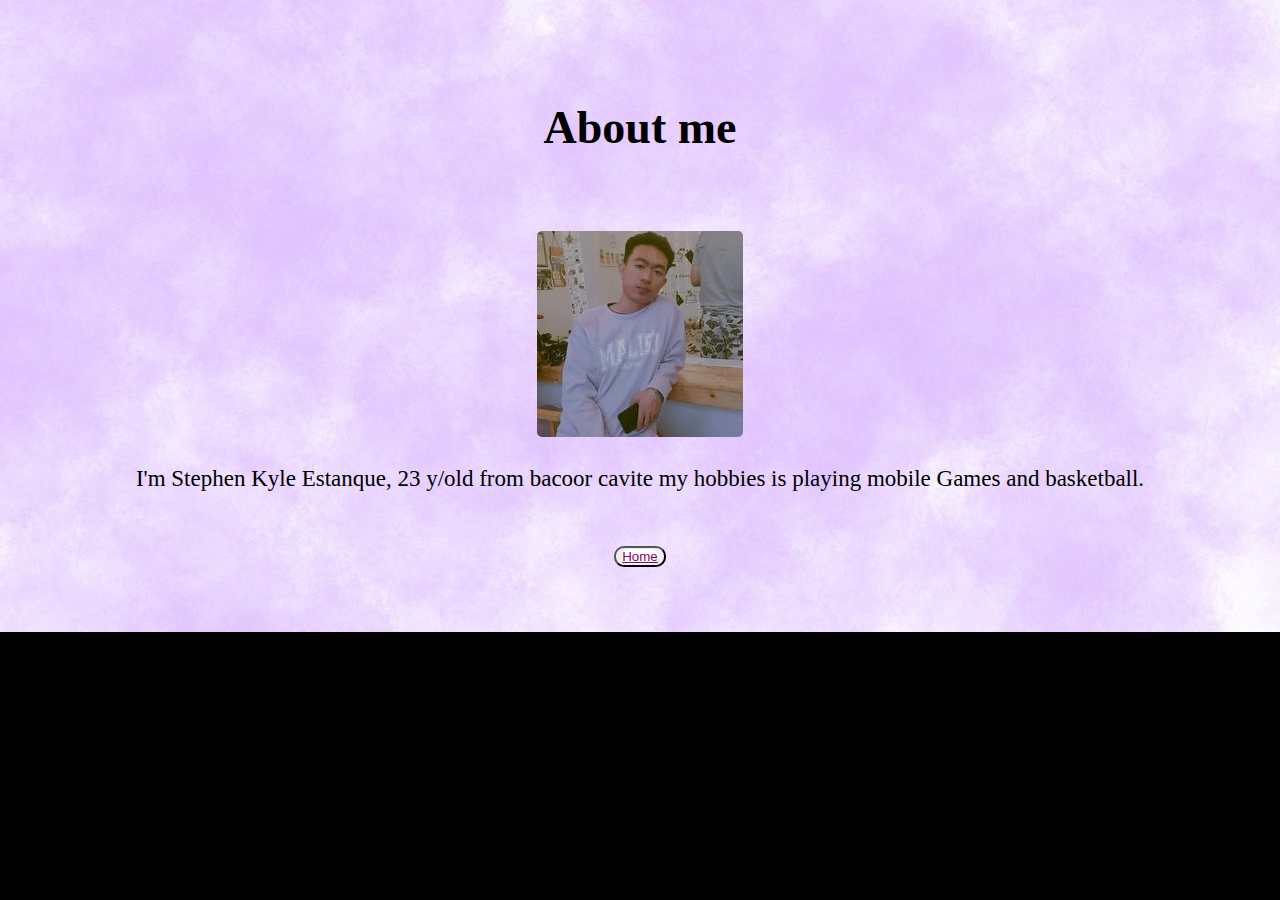
<file: about.html>
<!DOCTYPE html>
<html lang="en">
<head>
    <link rel="stylesheet" href="./assets/style.css">
    <meta charset="UTF-8">
    <meta name="viewport" content="width=device-width, initial-scale=1.0">
    <title>Document</title>
</head>
<body>
    <div class="#">
        <h1>About me</h1>
        <br>
        <img src=".//image/pc.jpg">
        <p>I'm Stephen Kyle Estanque, 23 y/old from bacoor cavite my hobbies is playing mobile Games and basketball.</p>
        <br>
       <button><a style="background-color: rgb(255, 255, 255); color: rgb(141, 0, 89);" href="./index.html">Home</a></button>

    </div>
</body>
</html>
</file>
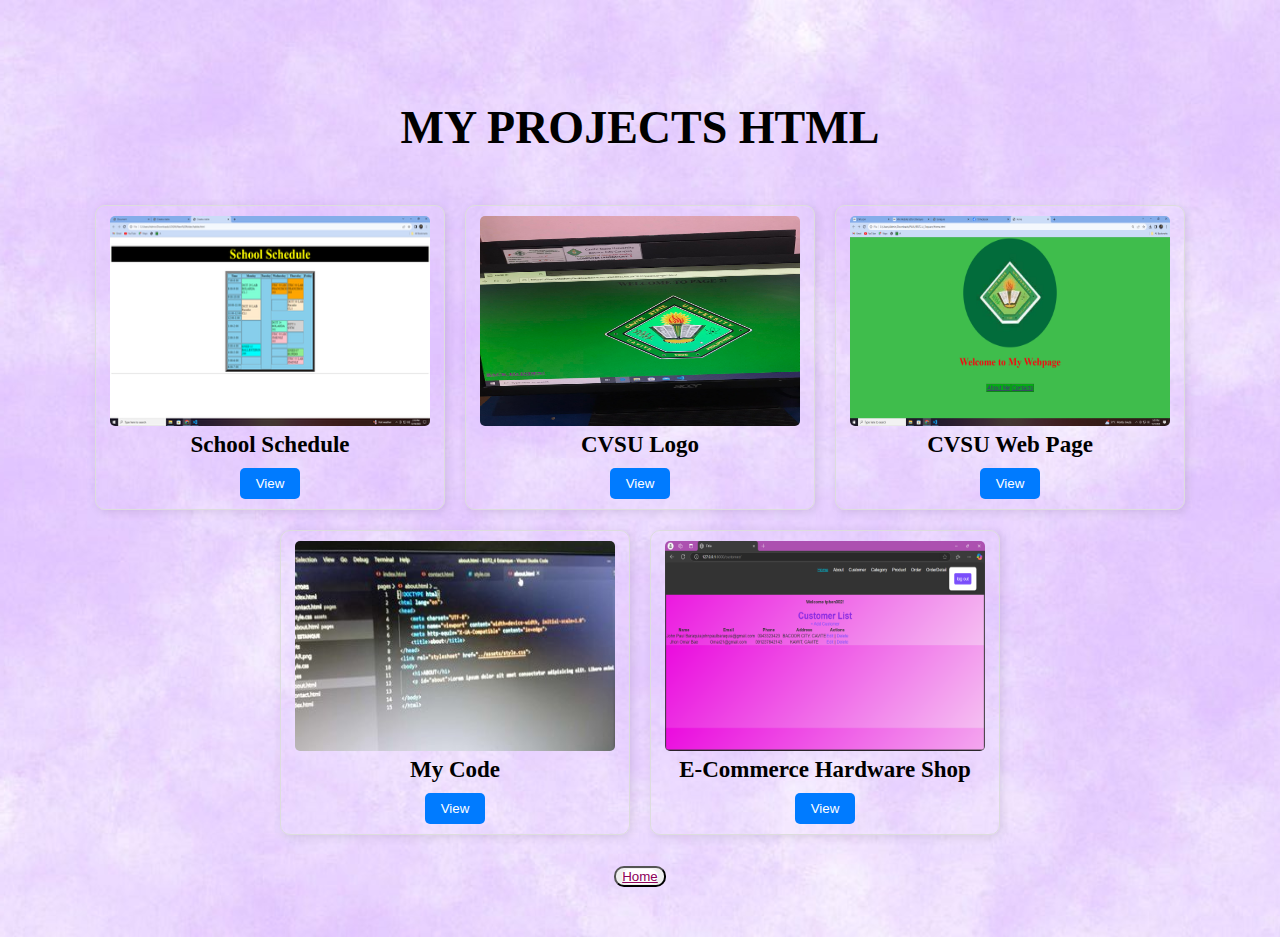
<file: projects.html>
<!DOCTYPE html>
<html lang="en">
<head>
    <link rel="stylesheet" href="./assets/style.css">
    <meta charset="UTF-8">
    <meta name="viewport" content="width=device-width, initial-scale=1.0">
    <title>Document</title>
</head>
<body>
    <div class="img">
        <h1>MY PROJECTS HTML</h1>
          
    </head>
    <body>
    
        <div class="gallery">
            <div class="image-container">
                <img src="image/table.png" height="210" width="320"><br>
                <strong>School Schedule</strong><br>
                <button type="button" class="btn view-project-btn" onclick="showDetails('This is My Class Schedule.')">View</button>
            </div>
    
            <div class="image-container">
                <img src="image/pag2.jpg" height="210" width="320"><br>
                <strong>CVSU Logo</strong><br>
                <button type="button" class="btn view-project-btn" onclick="showDetails('CVSU Logo: The official logo of Cavite State University.')">View</button>
            </div>
    
            <div class="image-container">
                <img src="image/2 - Copy.png" height="210" width="320"><br>
                <strong>CVSU Web Page</strong><br>
                <button type="button" class="btn view-project-btn" onclick="showDetails('CVSU Web Page: The official web page designed for the university.')">View</button>
            </div>
    
            <div class="image-container">
                <img src="image/tphen.jpg" height="210" width="320"><br>
                <strong>My Code</strong><br>
                <button type="button" class="btn view-project-btn" onclick="showDetails('My Code: A sample of programming work completed for a project.')">View</button>
            </div>
    
            <div class="image-container">
                <img src="image/kyle02.png" height="210" width="320"><br>
                <strong>E-Commerce Hardware Shop</strong><br>
                <button type="button" class="btn view-project-btn" onclick="showDetails('E-Commerce Hardware Shop: An online store designed for hardware sales.')">View</button>
            </div>
        </div>
    
        <script>
            function showDetails(details) {
                alert(details);
            }
        </script>
        
<br>
       <button><a style="background-color: rgb(255, 255, 255); color: rgb(141, 0, 89);" href="./index.html">Home</a></button> 
    </div>
    
</body>
</html>
</file>
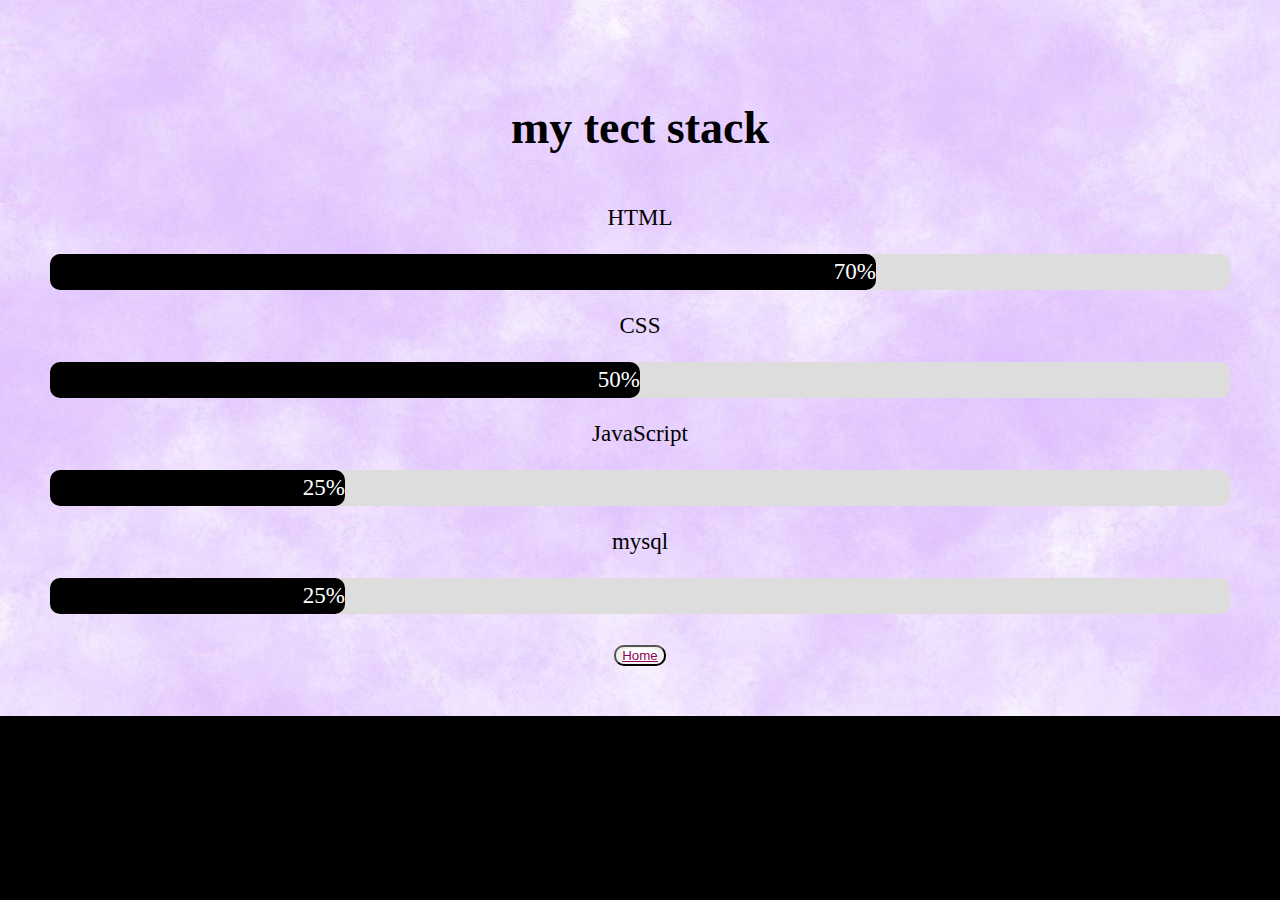
<file: skills.html>
<!DOCTYPE html>
<html lang="en">
<head>
    <link rel="stylesheet" href="./assets/style.css">
    <meta charset="UTF-8">
    <meta name="viewport" content="width=device-width, initial-scale=1.0">
    <title>Document</title>
</head>
<body>
    <div class="">
<h1>my tect stack</h1>
<p>HTML</p>
<div class="container">
  <div class="skills html">70%</div>
</div>

<p>CSS</p>
<div class="container">
  <div class="skills css">50%</div>
</div>

<p>JavaScript</p>
<div class="container">
  <div class="skills js">25%</div>
</div>

<p>mysql</p>
<div class="container">
  <div class="skills php">25%</div>
</div>
<br>
        <button><a style="background-color: rgb(255, 255, 255); color: rgb(141, 0, 89);" href="./index.html">Home</a></button>

</div>
    
</body>
</html>
</file>
<file: assets/style.css>
.kyle {
    max-width: cover;
    width: cover;
    text-align: center;
    float: left;
  }
  
  .navbar {
    width: 100%;
    box-shadow: 0 1px 4px rgba(9, 158, 168, 0.15);
  }
  
  .nav-container {
    display: flex;
    justify-content: space-between;
    align-items: center;
    height: 62px;
  }
  
  .navbar .menu-items {
    display: flex;
  }
  
  .navbar .nav-container li {
    list-style: none;
  }
  
  .navbar .nav-container a {
    text-decoration: none;
    color: rgb(141, 0, 89);
    font-weight: 500;
    font-size: 1.2rem;
    padding: 0.7rem;
  }
  
  .navbar .nav-container a:hover{
      font-weight: bolder;
  }
  
  .nav-container {
    display: block;
    position: relative;
    height: 60px;
  }
  
  .nav-container .checkbox {
    position: absolute;
    display: block;
    height: 32px;
    width: 32px;
    top: 20px;
    left:20px ;
    z-index: 5;
    opacity: 0;
    cursor: pointer;
  
  }
  
  .nav-container .kyle-lines {
    display: block;
    height: 26px;
    width: 32px;
    position: absolute;
    top: 17px;
    left: 20px; 
    z-index: 2;
    display: flex;
    flex-direction: column;
    justify-content: space-between;
    
  }
  
  .nav-container .kyle-lines .line {
    display: block;
    height: 4px;
    width: 100%;
    border-radius: 10px;
    background: rgb(141, 0, 89);
  }
  
  .nav-container .kyle-lines .line1 {
    transform-origin: 0% 0%;
    transition: transform 0.4s ease-in-out;
  }
  
  .nav-container .kyle-lines .line2 {
    transition: transform 0.2s ease-in-out;
  }
  
  .nav-container .kyle-lines .line3 {
    transform-origin: 0% 100%;
    transition: transform 0.4s ease-in-out;
  }
  
  .navbar .menu-items {
    padding-top: 120px;
    box-shadow: inset 0 0 2000px rgba(8, 8, 8, 0.5);
    height: 60vh;
    width: 100%;
    transform: translate(-150%);
    display: flex;
    flex-direction: column;
    margin-left: 40px;
    padding-left: 50px;
    transition: transform 0.5s ease-in-out;
    text-align: center;
    align-items: center;
    border-radius: 20px;
  
  }
  
  .navbar .menu-items li {
    margin-bottom: 1.2rem;
    font-size: 1.5rem;
    font-weight: 500;
  }
  
  .logo {
    position: absolute;
    top: 5px;
    right: 15px;
    font-size: 1.2rem;
    color: #00a2ff;
  }
  
  .nav-container input[type="checkbox"]:checked ~ .menu-items {
    transform: translateX(0);
  }
  
  .nav-container input[type="checkbox"]:checked ~ .kyle-lines .line1 {
    transform: rotate(45deg);
  }
  
  .nav-container input[type="checkbox"]:checked ~ .kyle-lines .line2 {
    transform: scaleY(0);
  }
  
  .nav-container input[type="checkbox"]:checked ~ .kyle-lines .line3 {
    transform: rotate(-45deg);
  }
  
  .nav-container input[type="checkbox"]:checked ~ .logo{
    display: none;
  }

 body {
      margin: 0;
      background-image: url("..//image/background.jpg.jpg"); 
      background-repeat: no-repeat;
      background-size: cover;
      font-family: serif;
      color: rgb(0, 0, 0);
      font-size: 23px;
      background-color: black;
      font-family: serif;    
      text-align: center;
      padding: 50px;
      
  }
  
* {box-sizing:border-box;
  border-radius:10px;
}


.container {
  width: 100%; 
  background-color: #ddd; 

}

.skills {
  text-align: right; 
  padding-top: 5px;
  padding-bottom: 5px;
  color: white; 
}

.html {width: 70%; background-color: #000000;} 
.css {width: 50%; background-color: #000000;} 
.js {width: 25%; background-color: #000000;} 
.php {width: 25%; background-color: #000000;} 

.image{
  padding: 50px;
  
}

h1{
  padding: 20px;
}

.gallery {
  display: flex;
  flex-wrap: wrap;
  gap: 20px;
  justify-content: center;
}
.image-container {
  text-align: center;
  border: 1px solid #ddd;
  padding: 10px;
  border-radius: 10px;
  width: 350px;
  box-shadow: 2px 2px 10px rgba(0, 0, 0, 0.1);
}
img {
  max-width: 100%;
  border-radius: 5px;
}
.btn {
  background-color: #007bff;
  color: white;
  border: none;
  padding: 8px 16px;
  margin-top: 10px;
  cursor: pointer;
  border-radius: 5px;
}
.btn:hover {
  background-color: #0056b3;
}
</file>
